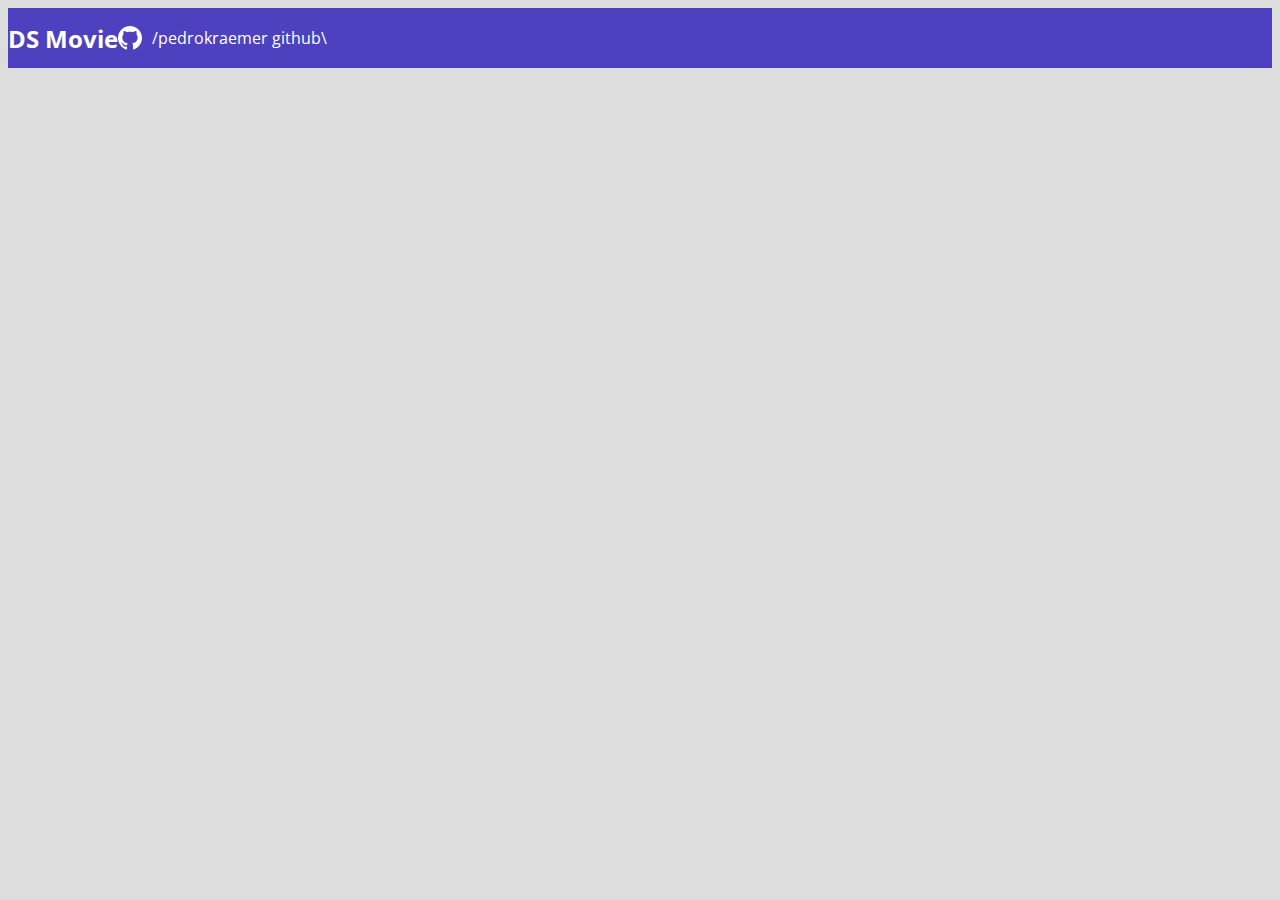
<file: index.html>
<!DOCTYPE html>
<html lang="pt-br">

<head>
    <meta charset="UTF-8">
    <meta http-equiv="X-UA-Compatible" content="IE=edge">
    <meta name="viewport" content="width=device-width, initial-scale=1.0">
    <title>dsmovie</title>

    <link href="https://cdn.jsdelivr.net/npm/bootstrap@5.1.3/dist/css/bootstrap.min.css" rel="stylesheet" integrity="sha384-1BmE4kWBq78iYhFldvKuhfTAU6auU8tT94WrHftjDbrCEXSU1oBoqyl2QvZ6jIW3" crossorigin="anonymous">
    <link rel="stylesheet" href="css/slyle.css">

</head>

<body>
    <header>


        <nav class="container">
            <h1>DS Movie</h1>
            <div class="contact-link">
                <img src="img/Vector (1).svg" alt="github>
<a href=" https://github.com/pedrokraemer ">/pedrokraemer github\ </a>
</div>


</nav>
    </header>
</body>
</html>
</file>
<file: css/slyle.css>
@import url('https://fonts.googleapis.com/css2?family=Open+Sans:wght@300;400;800&display=swap');
     :root {
        --bg-gray: #ddd;
        --color-primary: #4d41c0;
        --text-white: #fff;
    }
    
    * {
        box-sizing: border-box;
        font-family: 'Open Sans', sans-serif;
    }
    
    body {
        background-color: var(--bg-gray);
    }
    
    header {
        background-color: var(--color-primary);
        color: var(--text-white);
        height: 60px;
        display: flex;
        align-items: center;
    }
    
    h1,
    h2,
    h3,
    h4,
    h5,
    h6 {
        margin: 0;
    }
    
    a,
    a:hover {
        text-decoration: none;
        color: unset;
    }
    
    nav {
        display: flex;
        align-items: center;
        justify-content: space-between;
    }
    
    nav h1 {
        font-size: 24px;
        font-weight: 700;
    }
    
    nav a {
        font-size: 12px;
        font-weight: 400;
    }
    
    nav img {
        margin-right: 10px;
    }
    
    .contact-link {
        display: flex;
        align-items: center;
    }
</file>
